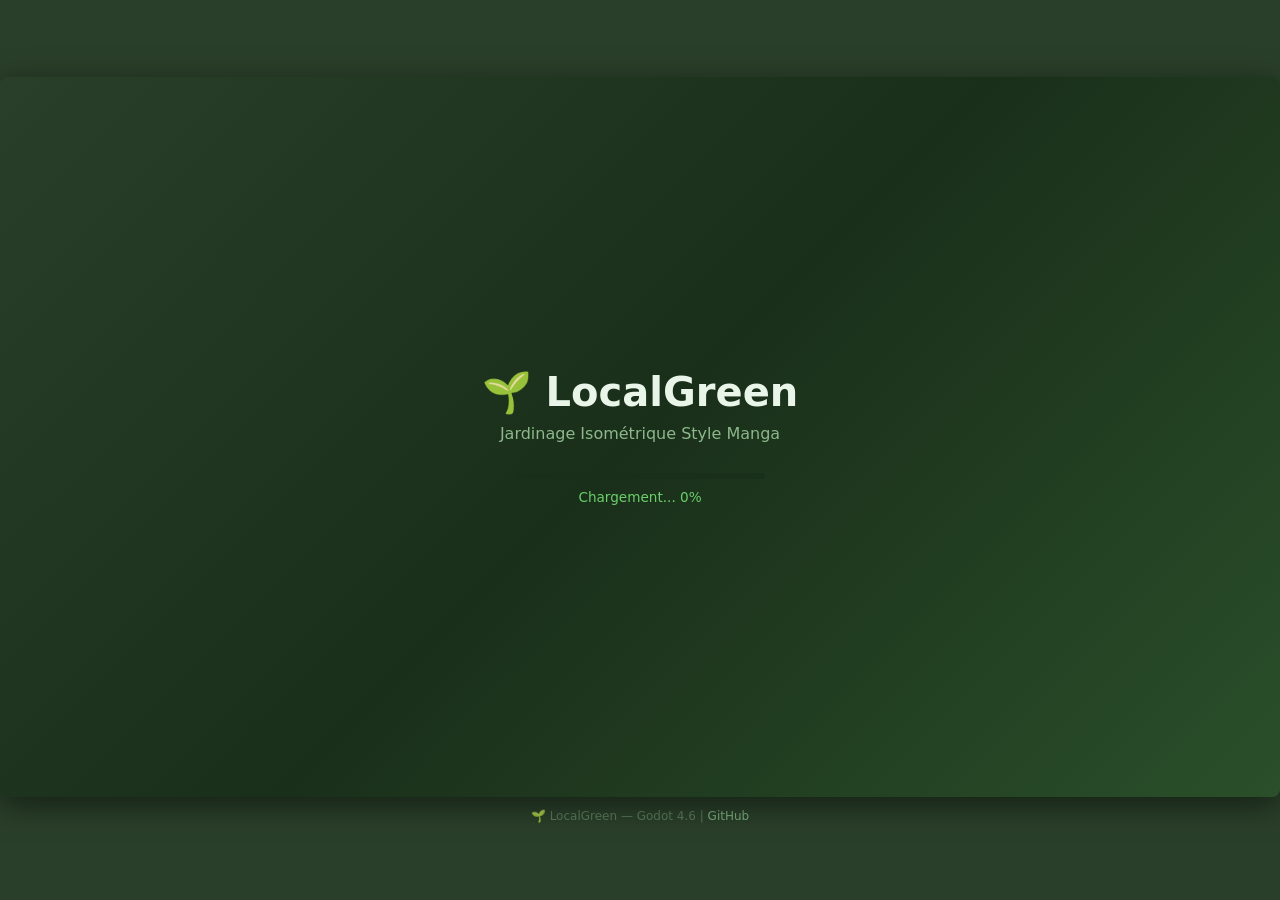
<file: export/web_shell.html>
<!DOCTYPE html>
<html lang="fr">
<head>
    <meta charset="UTF-8">
    <meta name="viewport" content="width=device-width, initial-scale=1.0, user-scalable=no">
    <title>🌱 LocalGreen — Mini-jeu de jardinage</title>
    <meta name="description" content="Mini-jeu de jardinage isométrique style manga avec IA locale. Cultivez votre jardin virtuel !">
    <meta property="og:title" content="🌱 LocalGreen — Jardinage Isométrique">
    <meta property="og:description" content="Mini-jeu de jardinage isométrique style manga. Plantez, arrosez, récoltez !">
    <meta property="og:type" content="website">
    <meta name="theme-color" content="#4a7c4a">
    <meta name="apple-mobile-web-app-capable" content="yes">
    <meta name="apple-mobile-web-app-status-bar-style" content="black-translucent">
    <style>
        * { margin: 0; padding: 0; box-sizing: border-box; }
        body {
            background: #2a3f2a;
            display: flex;
            flex-direction: column;
            align-items: center;
            justify-content: center;
            min-height: 100vh;
            font-family: 'Segoe UI', system-ui, -apple-system, sans-serif;
            overflow: hidden;
        }
        #game-container {
            position: relative;
            width: 100%;
            max-width: 1280px;
            aspect-ratio: 16/9;
            border-radius: 8px;
            overflow: hidden;
            box-shadow: 0 8px 32px rgba(0, 0, 0, 0.5);
        }
        #game-container canvas {
            width: 100% !important;
            height: 100% !important;
            display: block;
        }
        #loader {
            position: absolute;
            top: 0; left: 0; right: 0; bottom: 0;
            background: linear-gradient(135deg, #2a3f2a 0%, #1a2f1a 50%, #2a4f2a 100%);
            display: flex;
            flex-direction: column;
            align-items: center;
            justify-content: center;
            z-index: 100;
            transition: opacity 0.5s ease;
        }
        #loader.hidden { opacity: 0; pointer-events: none; }
        #loader h1 { color: #e8f5e8; font-size: 2.5rem; margin-bottom: 8px; }
        #loader p { color: #8cb88c; font-size: 1rem; margin-bottom: 30px; }
        .loader-bar {
            width: 250px; height: 6px;
            background: #1a2f1a; border-radius: 3px; overflow: hidden;
        }
        .loader-bar-fill {
            width: 0%; height: 100%;
            background: linear-gradient(90deg, #6bcf6b, #4aaf4a);
            border-radius: 3px; transition: width 0.3s ease;
        }
        .loader-percent { color: #6bcf6b; font-size: 0.85rem; margin-top: 10px; }
        .game-footer {
            margin-top: 12px; color: #5a7a5a;
            font-size: 0.75rem; text-align: center;
        }
        .game-footer a { color: #7caf7c; text-decoration: none; }
        @media (max-width: 768px) {
            #game-container { border-radius: 0; max-width: 100%; aspect-ratio: auto; height: 100vh; }
            #loader h1 { font-size: 1.8rem; }
            .game-footer { display: none; }
        }
    </style>
</head>
<body>
    <div id="game-container">
        <div id="loader">
            <h1>🌱 LocalGreen</h1>
            <p>Jardinage Isométrique Style Manga</p>
            <div class="loader-bar">
                <div class="loader-bar-fill" id="progress-bar"></div>
            </div>
            <div class="loader-percent" id="progress-text">Chargement... 0%</div>
        </div>
    </div>
    <div class="game-footer">
        🌱 LocalGreen — Godot 4.6 |
        <a href="https://github.com/avalondrey/LocalGreen" target="_blank">GitHub</a>
    </div>
    <script>
        const engine = new Engine({
            args: [],
            canvasResizePolicy: 2,
            executable: "",
            html5Options: {
                "preserveDrawingBuffer": true,
                "antialias": true,
                "audioContext": true
            }
        });
        function setLoadingProgress(progress) {
            const bar = document.getElementById('progress-bar');
            const text = document.getElementById('progress-text');
            const pct = Math.round(progress * 100);
            bar.style.width = pct + '%';
            text.textContent = 'Chargement... ' + pct + '%';
        }
        function hideLoader() {
            const loader = document.getElementById('loader');
            loader.classList.add('hidden');
            setTimeout(() => loader.remove(), 500);
        }
        (async function() {
            setLoadingProgress(0);
            try {
                await engine.init();
                engine.setProgressFunc(setLoadingProgress);
                await engine.start({ 'onProgress': setLoadingProgress });
                hideLoader();
            } catch (e) {
                console.error('Erreur de chargement:', e);
                document.getElementById('progress-text').textContent = '❌ Erreur. Rechargez la page.';
                document.getElementById('progress-text').style.color = '#ff6b6b';
            }
        })();
        document.addEventListener('touchmove', function(e) { e.preventDefault(); }, { passive: false });
        document.getElementById('game-container').addEventListener('dblclick', function() {
            if (document.fullscreenElement) document.exitFullscreen();
            else document.documentElement.requestFullscreen().catch(() => {});
        });
    </script>
</body>
</html>
</file>
